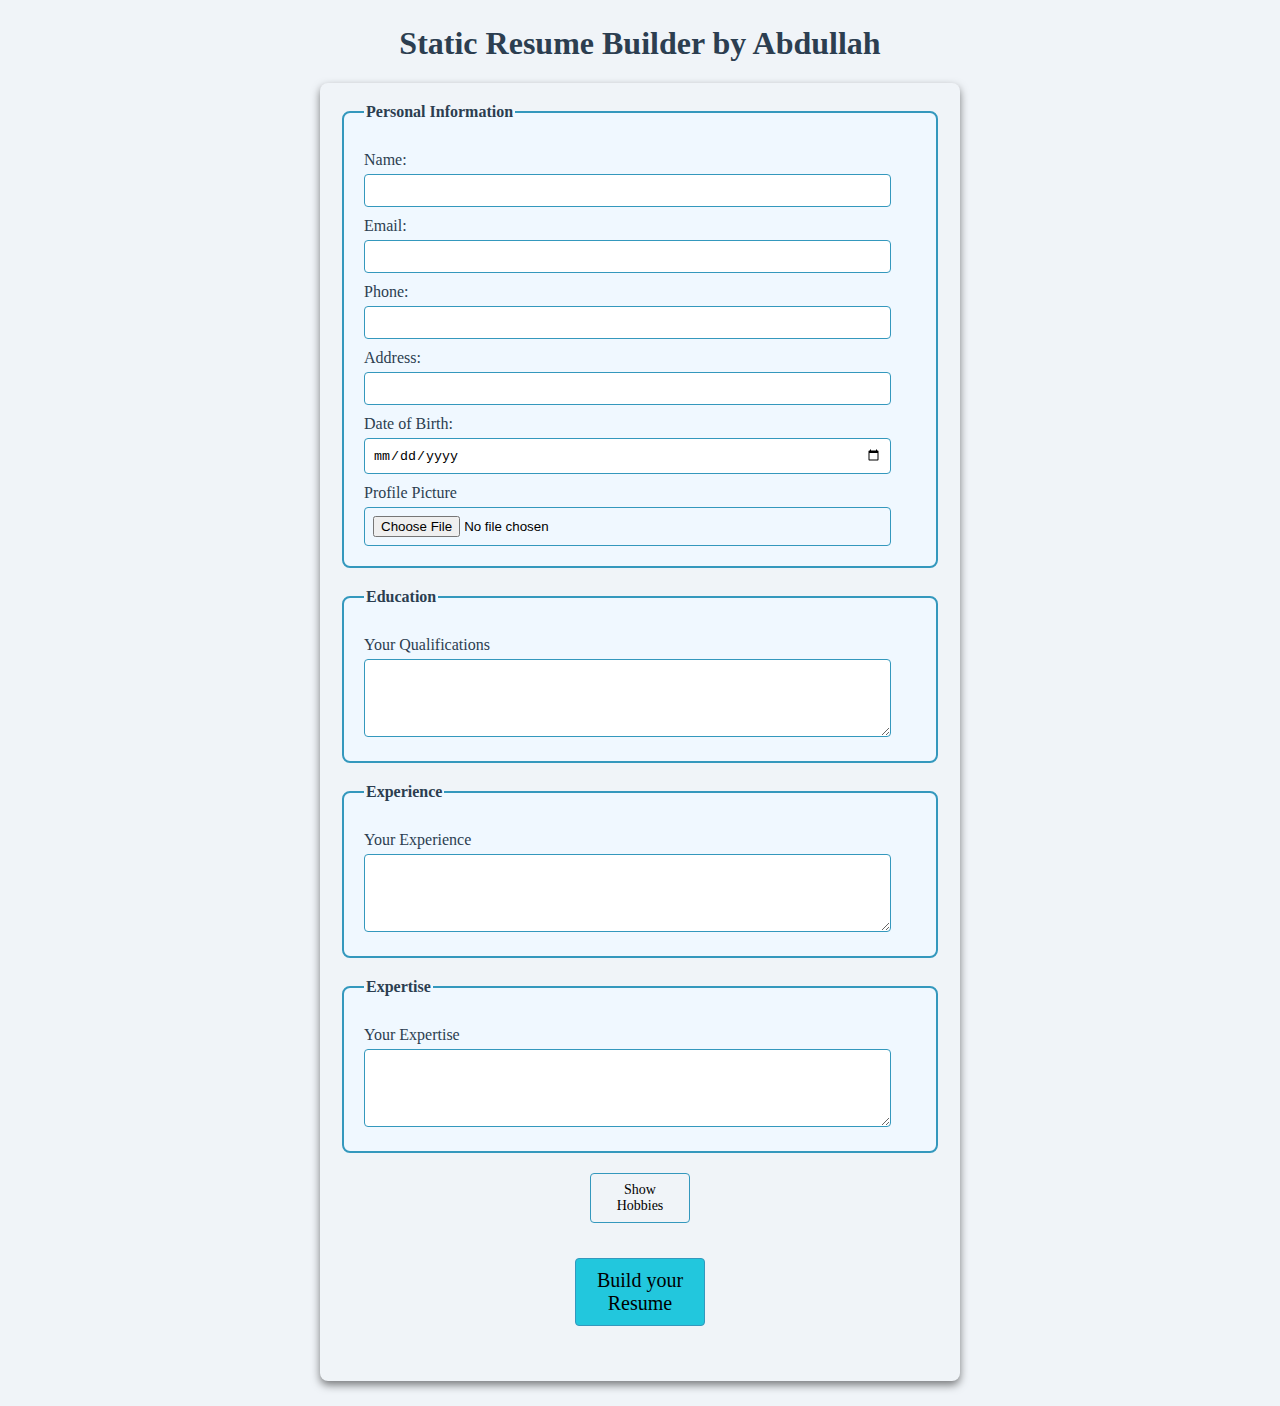
<file: mileston 1-2/index.html>
<!DOCTYPE html>
<html lang="en">
  <head>
    <meta charset="UTF-8" />
    <meta name="viewport" content="width=device-width, initial-scale=1.0" />
    <title>Resume Builder</title>
    <link rel="stylesheet" href="style.css" />
  </head>
  <body>
    <h1>Static Resume Builder by Abdullah</h1>
    <form id="resume-form">
      <fieldset>
        <legend>Personal Information</legend>
        <label for="name">Name: </label>
        <input type="text" id="name" name="name" required /> <br />

        <label for="email">Email: </label>
        <input type="email" id="email" name="email" required /> <br />

        <label for="phone">Phone: </label>
        <input type="tel" id="phone" name="phone" required /> <br />
        <label for="address">Address: </label>
        <input type="text" id="address" name="address" required /> <br />

        <label for="dob">Date of Birth: </label>
        <input type="date" id="dob" name="dob" required /> <br />

        <!-- profile picture  -->
         <label for="profile-picture">Profile Picture</label>
         <input type="file" id="profile-picture" name="profile-picture" accept="image/" required>
      </fieldset>
      <!-- Qualifications -->
      <fieldset>
        <legend>Education</legend>
        <label for="education">Your Qualifications</label>
        <textarea name="education" id="education" rows="4" required></textarea>
        <br />
      </fieldset>
      <!-- Experience -->
      <fieldset>
        <legend>Experience</legend>
        <label for="experience">Your Experience</label>
        <textarea name="experience" id="experience" rows="4" required></textarea>
        <br />
      </fieldset>
      <!-- Expertise -->
      <fieldset>
        <legend>Expertise</legend>
        <label for="expertise">Your Expertise</label>
        <textarea name="expertise" id="expertise" rows="4" required></textarea>
        <br />
      </fieldset>
      <!-- Hobbies -->
      <fieldset id="hobbies-section" style="display: none;">
        <legend>Hobbies</legend>
        <label for="hobbies">Your Hobbies</label>
        <textarea name="hobbies" id="hobbies" rows="4"></textarea>
        <br />
      </fieldset>
      <button type="button" id="toggle-hobbies">Show Hobbies</button>   
      <button type="submit">Build your Resume</button>
    </form>
    <script src="script.js"></script>
  </body>
</html>
</file>
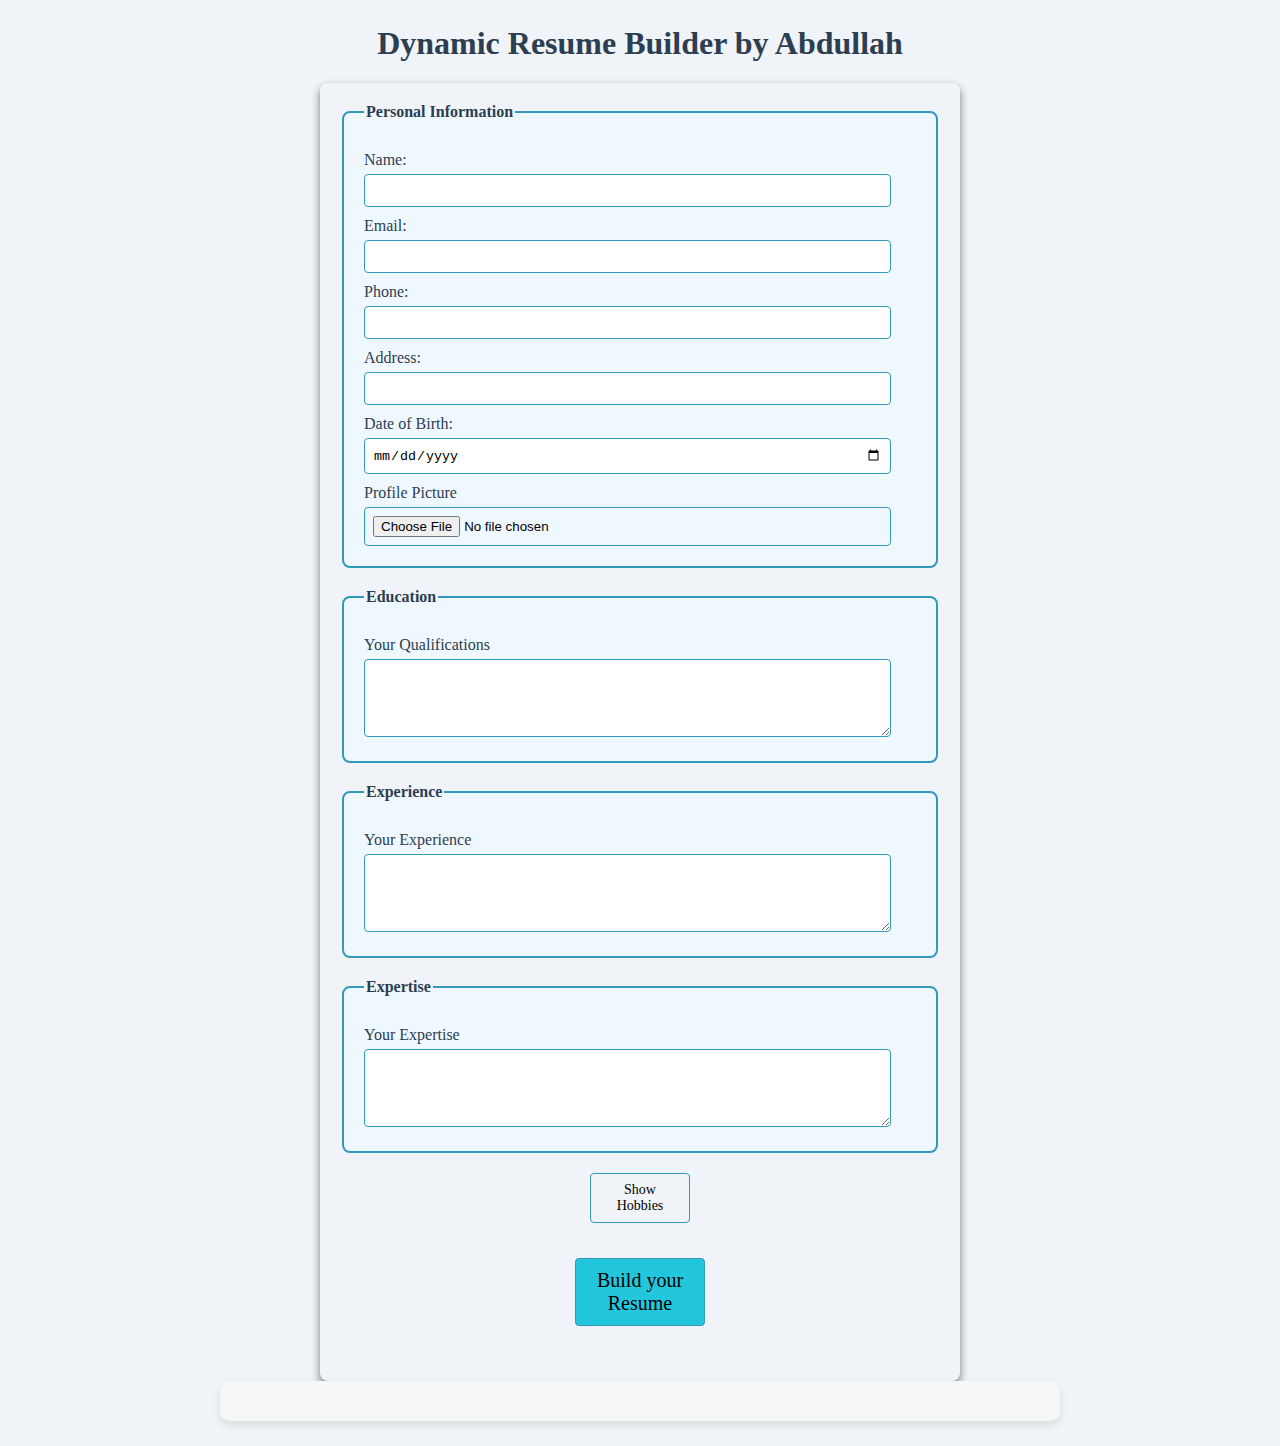
<file: milestone 3/index.html>
<!DOCTYPE html>
<html lang="en">
  <head>
    <meta charset="UTF-8" />
    <meta name="viewport" content="width=device-width, initial-scale=1.0" />
    <title>Resume Builder</title>
    <link rel="stylesheet" href="style.css" />
  </head>
  <body>
    <div class="container">
    <h1>Dynamic Resume Builder by Abdullah</h1>
    <form id="resume-form">
      <fieldset>
        <legend>Personal Information</legend>
        <label for="name">Name: </label>
        <input type="text" id="name" name="name" required /> <br />

        <label for="email">Email: </label>
        <input type="email" id="email" name="email" required /> <br />

        <label for="phone">Phone: </label>
        <input type="tel" id="phone" name="phone" required /> <br />

        <label for="address">Address: </label>
        <input type="text" id="address" name="address" required /> <br />

        <label for="dob">Date of Birth: </label>
        <input type="date" id="dob" name="dob" required /> <br />

        <!-- profile picture  -->
        <label for="profile-picture">Profile Picture</label>
        <input type="file" id="profile-picture" name="profile-picture" accept="image/" required>
      </fieldset>
      <!-- Qualifications -->
      <fieldset>
        <legend>Education</legend>
        <label for="education">Your Qualifications</label>
        <textarea name="education" id="education" rows="4" required></textarea>
        <br />
      </fieldset>
      <!-- Experience -->
      <fieldset>
        <legend>Experience</legend>
        <label for="experience">Your Experience</label>
        <textarea name="experience" id="experience" rows="4" required></textarea>
        <br />
      </fieldset>
      <!-- Expertise -->
      <fieldset>
        <legend>Expertise</legend>
        <label for="expertise">Your Expertise</label>
        <textarea name="expertise" id="expertise" rows="4" required></textarea>
        <br />
      </fieldset>
      <!-- Hobbies -->
      <fieldset id="hobbies-section" style="display: none;">
        <legend>Hobbies</legend>
        <label for="hobbies">Your Hobbies</label>
        <textarea name="hobbies" id="hobbies" rows="4"></textarea>
        <br />
      </fieldset>
      <button type="button" id="toggle-hobbies">Show Hobbies</button>   
      <button type="submit">Build your Resume</button>
    </form>
  </div>
    <!-- Resume Generated Code -->
    <div class="resume-created">
    </div>
    <script src="script.js"></script>

  </body>
</html>
</file>
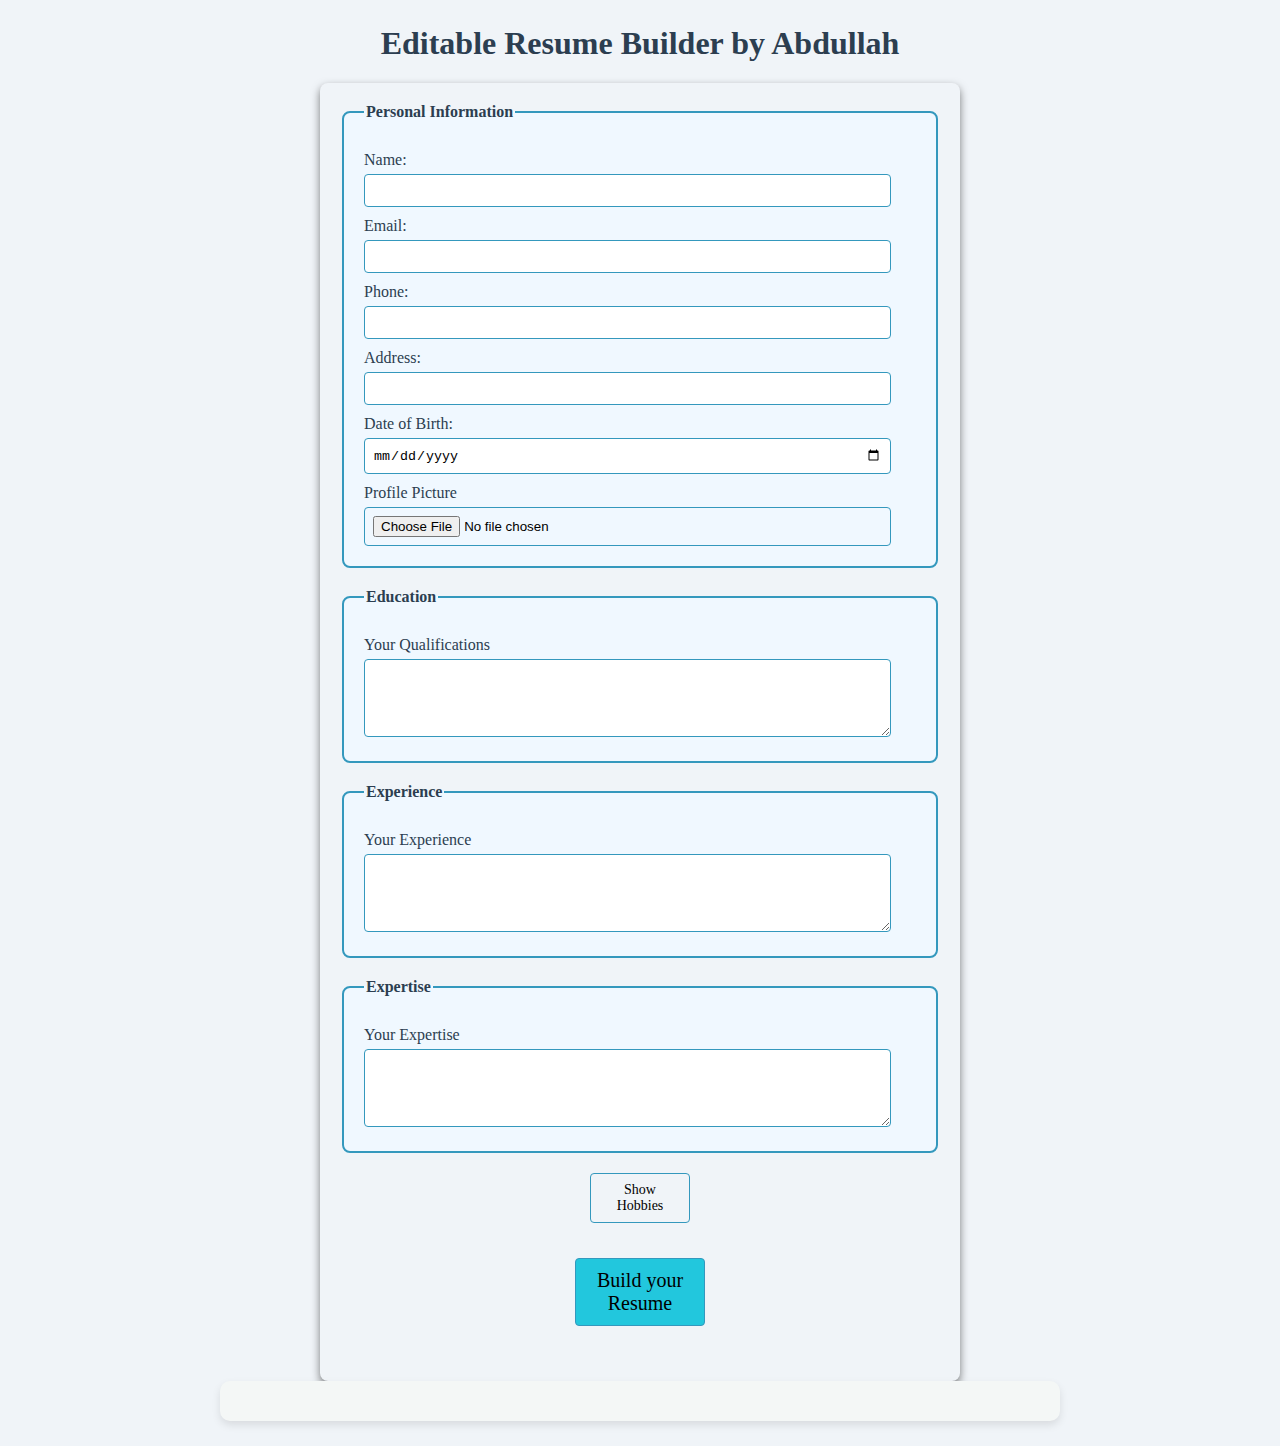
<file: milestone 4/index.html>
<!DOCTYPE html>
<html lang="en">
  <head>
    <meta charset="UTF-8" />
    <meta name="viewport" content="width=device-width, initial-scale=1.0" />
    <title>Resume Builder</title>
    <link rel="stylesheet" href="style.css" />
  </head>
  <body>
    <div class="container">
    <h1>Editable Resume Builder by Abdullah</h1>
    <form id="resume-form">
      <fieldset>
        <legend>Personal Information</legend>
        <label for="name">Name: </label>
        <input type="text" id="name" name="name" required /> <br />

        <label for="email">Email: </label>
        <input type="email" id="email" name="email" required /> <br />

        <label for="phone">Phone: </label>
        <input type="tel" id="phone" name="phone" required /> <br />

        <label for="address">Address: </label>
        <input type="text" id="address" name="address" required /> <br />

        <label for="dob">Date of Birth: </label>
        <input type="date" id="dob" name="dob" required /> <br />

        <!-- profile picture  -->
        <label for="profile-picture">Profile Picture</label>
        <input type="file" id="profile-picture" name="profile-picture" accept="image/" required>
      </fieldset>
      <!-- Qualifications -->
      <fieldset>
        <legend>Education</legend>
        <label for="education">Your Qualifications</label>
        <textarea name="education" id="education" rows="4" required></textarea>
        <br />
      </fieldset>
      <!-- Experience -->
      <fieldset>
        <legend>Experience</legend>
        <label for="experience">Your Experience</label>
        <textarea name="experience" id="experience" rows="4" required></textarea>
        <br />
      </fieldset>
      <!-- Expertise -->
      <fieldset>
        <legend>Expertise</legend>
        <label for="expertise">Your Expertise</label>
        <textarea name="expertise" id="expertise" rows="4" required></textarea>
        <br />
      </fieldset>
      <!-- Hobbies -->
      <fieldset id="hobbies-section" style="display: none;">
        <legend>Hobbies</legend>
        <label for="hobbies">Your Hobbies</label>
        <textarea name="hobbies" id="hobbies" rows="4"></textarea>
        <br />
      </fieldset>
      <button type="button" id="toggle-hobbies">Show Hobbies</button>   
      <button type="submit">Build your Resume</button>
    </form>
  </div>
    <!-- Resume Generated Code -->
    <div class="resume-created">
    </div>
    <script src="script.js"></script>

  </body>
</html>
</file>
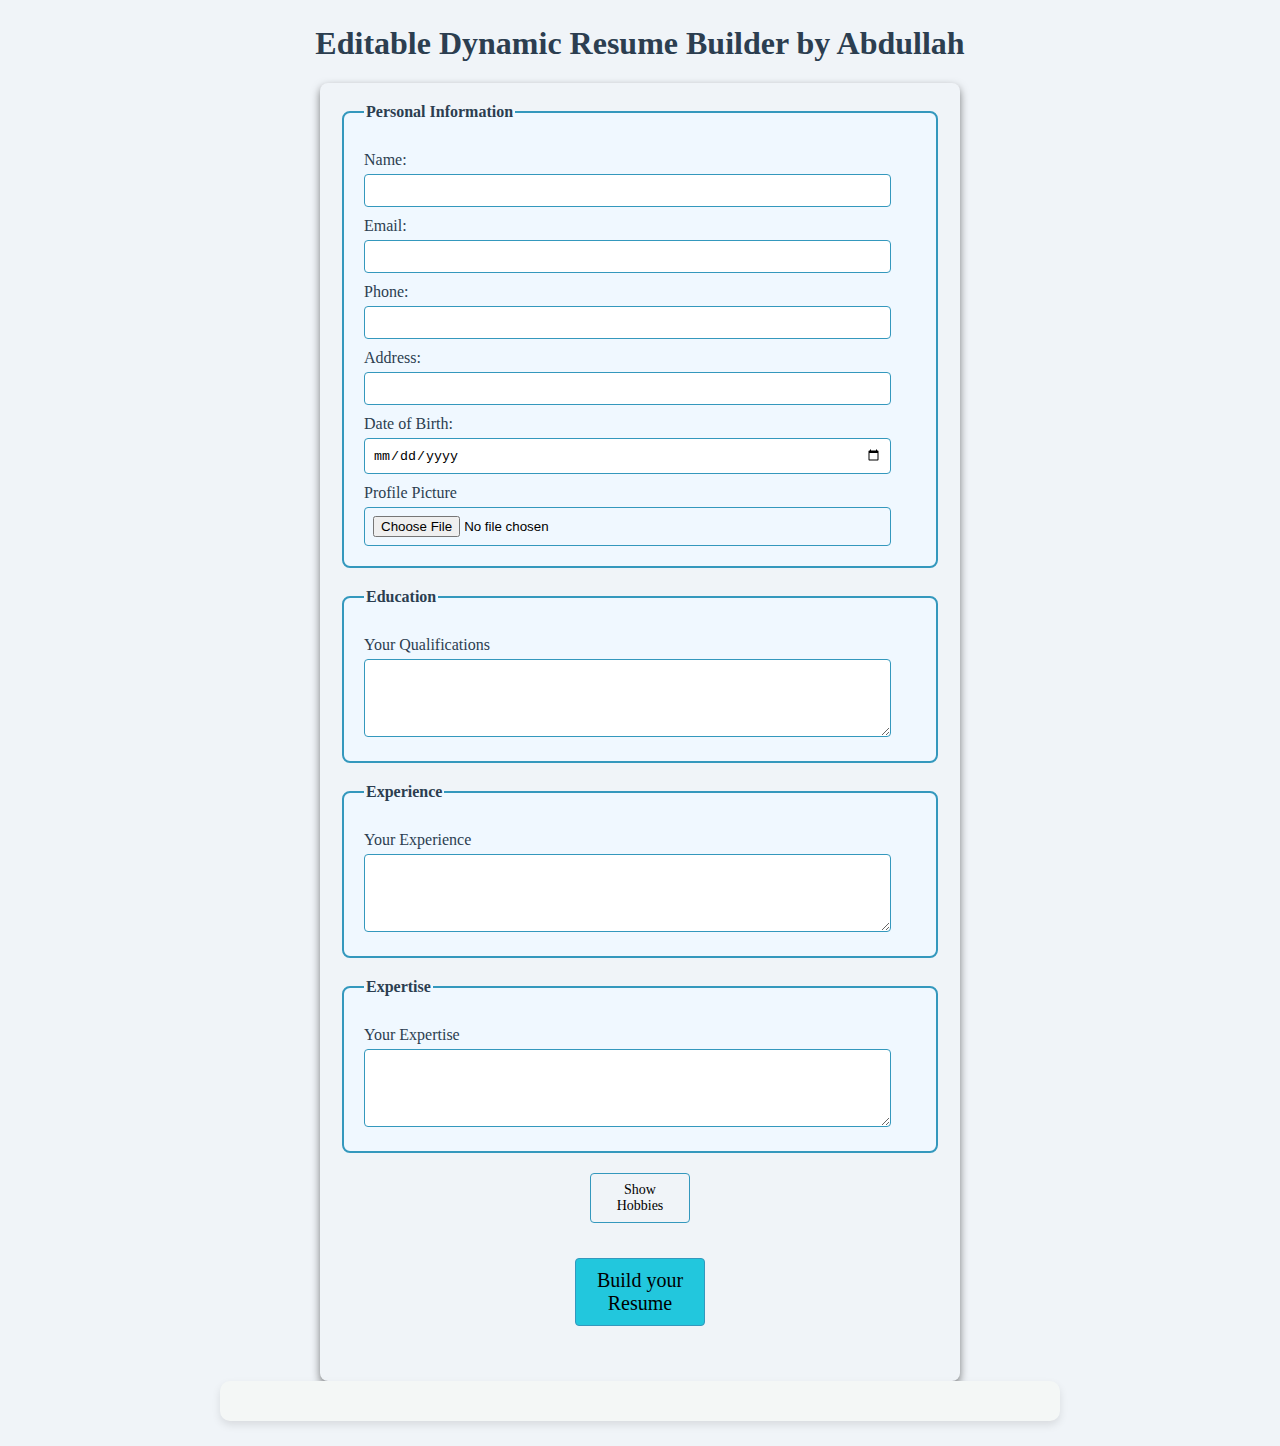
<file: milestone 5/index.html>
<!DOCTYPE html>
<html lang="en">
  <head>
    <meta charset="UTF-8" />
    <meta name="viewport" content="width=device-width, initial-scale=1.0" />
    <title>Resume Builder</title>
    <link rel="stylesheet" href="style.css" />
  </head>
  <body>
    <div class="container">
    <h1>Editable Dynamic Resume Builder by Abdullah</h1>
    <form id="resume-form">
      <fieldset>
        <legend>Personal Information</legend>
        <!-- <label for="user-name">Resume URL: </label>
        <input type="text" id="user-name" name="user-name" required> <br> -->

        <label for="name">Name: </label>
        <input type="text" id="name" name="name" required /> <br />

        <label for="email">Email: </label>
        <input type="email" id="email" name="email" required /> <br />

        <label for="phone">Phone: </label>
        <input type="tel" id="phone" name="phone" required /> <br />

        <label for="address">Address: </label>
        <input type="text" id="address" name="address" required /> <br />

        <label for="dob">Date of Birth: </label>
        <input type="date" id="dob" name="dob" required /> <br />

        <!-- profile picture  -->
        <label for="profile-picture">Profile Picture</label>
        <input type="file" id="profile-picture" name="profile-picture" accept="image/" required>
      </fieldset>
      <!-- Qualifications -->
      <fieldset>
        <legend>Education</legend>
        <label for="education">Your Qualifications</label>
        <textarea name="education" id="education" rows="4" required></textarea>
        <br />
      </fieldset>
      <!-- Experience -->
      <fieldset>
        <legend>Experience</legend>
        <label for="experience">Your Experience</label>
        <textarea name="experience" id="experience" rows="4" required></textarea>
        <br />
      </fieldset>
      <!-- Expertise -->
      <fieldset>
        <legend>Expertise</legend>
        <label for="expertise">Your Expertise</label>
        <textarea name="expertise" id="expertise" rows="4" required></textarea>
        <br />
      </fieldset>
      <!-- Hobbies -->
      <fieldset id="hobbies-section" style="display: none;">
        <legend>Hobbies</legend>
        <label for="hobbies">Your Hobbies</label>
        <textarea name="hobbies" id="hobbies" rows="4"></textarea>
        <br />
      </fieldset>
      <button type="button" id="toggle-hobbies">Show Hobbies</button>   
      <button type="submit">Build your Resume</button>
    </form>
  </div>
    <!-- Resume Generated Code -->
    <div class="resume-created">
    </div>
    <script src="script.js"></script>

  </body>
</html>
</file>
<file: mileston 1-2/style.css>
body{
    font-family: 'Times New Roman', Times, serif;
    margin: 25px;
    padding: 0;
    background-color: #f0f4f8;
}

h1{
    text-align: center;
    color: #2c3e50;
}

form{
    max-width: 600px;
    margin: auto;
    background-color: #f0f4f8;
    border-radius: 8px;
    box-shadow: 0 4px 8px rgba(0, 0, 0, 0.5);
    padding: 20px;
}

fieldset{
    border: 2px solid #3498bd;
    border-radius: 8px;
    padding: 20px;
    margin-bottom: 20px;
    background-color: aliceblue;
}

legend{
    font-weight: bold;
    color: #2c3e50;
}

label{
    display: block;
    margin-top: 10px;
    color: #2c3e50;
}

input, textarea{
    width: calc(100% - 25px);
    padding: 8px;
    margin-top: 5px;
    border: 1px solid #3498bd;
    border-radius: 4px;
    box-sizing: border-box;
}

button{
    display: block;
    font-size: 20px;
    font-family: 'Times New Roman', Times, serif;
    width: 130px;
    margin-right: auto;
    margin-left: auto;
    margin-top: 30px;
    margin-bottom: 35px;
    padding: 10px;
    background-color: rgb(34, 199, 221);
    color: black;
    border: 0.9px solid #3498bd;
    border-radius: 4px;
    cursor: pointer;
}

button:hover{
    background-color: #f0f4f8;
}
#toggle-hobbies{
    display: block;
    font-size: 14px;
    font-family: 'Times New Roman', Times, serif;
    width: 100px;
    margin-right: auto;
    margin-left: auto;
    margin-top: 10px;
    margin-bottom: 35px;
    padding: 8px;
    background-color: #f0f4f8;
    color: black;
    border: 0.8px solid #3498bd;
    border-radius: 4px;
    cursor: pointer;
}

#toggle-hobbies:hover{
    background-color: #3498bd;
}
</file>
<file: milestone 3/style.css>
body {
  font-family: "Times New Roman", Times, serif;
  margin: 25px;
  padding: 0;
  background-color: #f0f4f8;
}

h1 {
  text-align: center;
  color: #2c3e50;
}

form {
  max-width: 600px;
  margin: auto;
  background-color: #f0f4f8;
  border-radius: 8px;
  box-shadow: 0 4px 8px rgba(0, 0, 0, 0.5);
  padding: 20px;
}

fieldset {
  border: 2px solid #3498bd;
  border-radius: 8px;
  padding: 20px;
  margin-bottom: 20px;
  background-color: aliceblue;
}

legend {
  font-weight: bold;
  color: #2c3e50;
}

label {
  display: block;
  margin-top: 10px;
  color: #2c3e50;
}

input,
textarea {
  width: calc(100% - 25px);
  padding: 8px;
  margin-top: 5px;
  border: 1px solid #3498bd;
  border-radius: 4px;
  box-sizing: border-box;
}

button {
  display: block;
  font-size: 20px;
  font-family: "Times New Roman", Times, serif;
  width: 130px;
  margin-right: auto;
  margin-left: auto;
  margin-top: 30px;
  margin-bottom: 35px;
  padding: 10px;
  background-color: rgb(34, 199, 221);
  color: black;
  border: 0.9px solid #3498bd;
  border-radius: 4px;
  cursor: pointer;
}



button:hover {
  background-color: #f0f4f8;
}
#toggle-hobbies {
  display: block;
  font-size: 14px;
  font-family: "Times New Roman", Times, serif;
  width: 100px;
  margin-right: auto;
  margin-left: auto;
  margin-top: 10px;
  margin-bottom: 35px;
  padding: 8px;
  background-color: #f0f4f8;
  color: black;
  border: 0.8px solid #3498bd;
  border-radius: 4px;
  cursor: pointer;
}

#toggle-hobbies:hover {
  background-color: #3498bd;
}
.resume-created {
  font-family: "Arial", sans-serif;
  background-color: #f4f7f6;
  color: #333;
  border-radius: 10px;
  box-shadow: 0 4px 8px rgba(0, 0, 0, 0.1);
  max-width: 800px;
  margin: 0 auto;
  padding: 20px;
}

.resume-created h2 {
  text-align: center;
  font-size: 2em;
  color: #2c3e50;
}

.resume-created p {
  font-size: 1.1em;
  margin-bottom: 10px;
}

.resume-created fieldset {
  border: 1px solid #3498db;
  border-radius: 10px;
  padding: 15px;
  margin: 20px 0;
  background-color: #ecf6fc;
}

.resume-created legend {
  font-weight: bold;
  color: #3498db;
  padding: 0 10px;
  font-size: 1.2em;
}

.resume-created p strong {
  color: #2c3e50;
}

.profile-picture{
  display: block;
  margin: 0 auto;
  border: 2px solid #3498bd;
  box-shadow: 0 4px 8px rgba(0, 0, 0, 0.1);
  border-radius: 500%;
  width: 150px;
  height: 150px;
  object-fit: cover;
}
</file>
<file: milestone 4/style.css>
body {
    font-family: "Times New Roman", Times, serif;
    margin: 25px;
    padding: 0;
    background-color: #f0f4f8;
  }
  
  h1 {
    text-align: center;
    color: #2c3e50;
  }
  
  form {
    max-width: 600px;
    margin: auto;
    background-color: #f0f4f8;
    border-radius: 8px;
    box-shadow: 0 4px 8px rgba(0, 0, 0, 0.5);
    padding: 20px;
  }
  
  fieldset {
    border: 2px solid #3498bd;
    border-radius: 8px;
    padding: 20px;
    margin-bottom: 20px;
    background-color: aliceblue;
  }
  
  legend {
    font-weight: bold;
    color: #2c3e50;
  }
  
  label {
    display: block;
    margin-top: 10px;
    color: #2c3e50;
  }
  
  input,
  textarea {
    width: calc(100% - 25px);
    padding: 8px;
    margin-top: 5px;
    border: 1px solid #3498bd;
    border-radius: 4px;
    box-sizing: border-box;
  }
  
  button {
    display: block;
    font-size: 20px;
    font-family: "Times New Roman", Times, serif;
    width: 130px;
    margin-right: auto;
    margin-left: auto;
    margin-top: 30px;
    margin-bottom: 35px;
    padding: 10px;
    background-color: rgb(34, 199, 221);
    color: black;
    border: 0.9px solid #3498bd;
    border-radius: 4px;
    cursor: pointer;
  }
  
  
  
  button:hover {
    background-color: #f0f4f8;
  }
  #toggle-hobbies {
    display: block;
    font-size: 14px;
    font-family: "Times New Roman", Times, serif;
    width: 100px;
    margin-right: auto;
    margin-left: auto;
    margin-top: 10px;
    margin-bottom: 35px;
    padding: 8px;
    background-color: #f0f4f8;
    color: black;
    border: 0.8px solid #3498bd;
    border-radius: 4px;
    cursor: pointer;
  }
  
  #toggle-hobbies:hover {
    background-color: #3498bd;
  }
  .resume-created {
    font-family: "Arial", sans-serif;
    background-color: #f4f7f6;
    color: #333;
    border-radius: 10px;
    box-shadow: 0 4px 8px rgba(0, 0, 0, 0.1);
    max-width: 800px;
    margin: 0 auto;
    padding: 20px;
  }
  
  .resume-created h2 {
    text-align: center;
    font-size: 2em;
    color: #2c3e50;
  }
  
  .resume-created p {
    font-size: 1.1em;
    margin-bottom: 10px;
  }
  
  .resume-created fieldset {
    border: 1px solid #3498db;
    border-radius: 10px;
    padding: 15px;
    margin: 20px 0;
    background-color: #ecf6fc;
  }
  
  .resume-created legend {
    font-weight: bold;
    color: #3498db;
    padding: 0 10px;
    font-size: 1.2em;
  }
  
  .resume-created p strong {
    color: #2c3e50;
  }
  
  .profile-picture{
    display: block;
    margin: 0 auto;
    border: 2px solid #3498bd;
    box-shadow: 0 4px 8px rgba(0, 0, 0, 0.1);
    border-radius: 500%;
    width: 150px;
    height: 150px;
    object-fit: cover;
  }
</file>
<file: milestone 5/style.css>
body {
  font-family: "Times New Roman", Times, serif;
  margin: 25px;
  padding: 0;
  background-color: #f0f4f8;
}

h1 {
  text-align: center;
  color: #2c3e50;
}

form {
  max-width: 600px;
  margin: auto;
  background-color: #f0f4f8;
  border-radius: 8px;
  box-shadow: 0 4px 8px rgba(0, 0, 0, 0.5);
  padding: 20px;
}

fieldset {
  border: 2px solid #3498bd;
  border-radius: 8px;
  padding: 20px;
  margin-bottom: 20px;
  background-color: aliceblue;
}

legend {
  font-weight: bold;
  color: #2c3e50;
}

label {
  display: block;
  margin-top: 10px;
  color: #2c3e50;
}

input,
textarea {
  width: calc(100% - 25px);
  padding: 8px;
  margin-top: 5px;
  border: 1px solid #3498bd;
  border-radius: 4px;
  box-sizing: border-box;
}

button {
  display: block;
  font-size: 20px;
  font-family: "Times New Roman", Times, serif;
  width: 130px;
  margin-right: auto;
  margin-left: auto;
  margin-top: 30px;
  margin-bottom: 35px;
  padding: 10px;
  background-color: rgb(34, 199, 221);
  color: black;
  border: 0.9px solid #3498bd;
  border-radius: 4px;
  cursor: pointer;
}

button:hover {
  background-color: #f0f4f8;
}
#toggle-hobbies {
  display: block;
  font-size: 14px;
  font-family: "Times New Roman", Times, serif;
  width: 100px;
  margin-right: auto;
  margin-left: auto;
  margin-top: 10px;
  margin-bottom: 35px;
  padding: 8px;
  background-color: #f0f4f8;
  color: black;
  border: 0.8px solid #3498bd;
  border-radius: 4px;
  cursor: pointer;
}

#toggle-hobbies:hover {
  background-color: #3498bd;
}
.resume-created {
  font-family: "Arial", sans-serif;
  background-color: #f4f7f6;
  color: #333;
  border-radius: 10px;
  box-shadow: 0 4px 8px rgba(0, 0, 0, 0.1);
  max-width: 800px;
  margin: 0 auto;
  padding: 20px;
}

.resume-created h2 {
  text-align: center;
  font-size: 2em;
  color: #2c3e50;
}

.resume-created p {
  font-size: 1.1em;
  margin-bottom: 10px;
}

.resume-created fieldset {
  border: 1px solid #3498db;
  border-radius: 10px;
  padding: 15px;
  margin: 20px 0;
  background-color: #ecf6fc;
}

.resume-created legend {
  font-weight: bold;
  color: #3498db;
  padding: 0 10px;
  font-size: 1.2em;
}

.resume-created p strong {
  color: #2c3e50;
}

.profile-picture {
  display: block;
  margin: 0 auto;
  border: 2px solid #3498bd;
  box-shadow: 0 4px 8px rgba(0, 0, 0, 0.1);
  border-radius: 500%;
  width: 150px;
  height: 150px;
  object-fit: cover;
}

/* Styling for the download button */
.resume-created .download-button {
  display: block;
  align-items: center;
  justify-content: center;
  font-size: 20px;
  font-family: "Times New Roman", Times, serif;
  width: 130px;
  margin-right: auto;
  margin-left: auto;
  margin-top: 30px;
  text-decoration: none;
  margin-bottom: 35px;
  padding: 10px;
  background-color: rgb(34, 199, 221);
  color: black;
  border: 0.9px solid #3498bd;
  border-radius: 4px;
  cursor: pointer;
}

.resume-created .download-button:hover {
  background-color: #f0f4f8;
}
</file>
